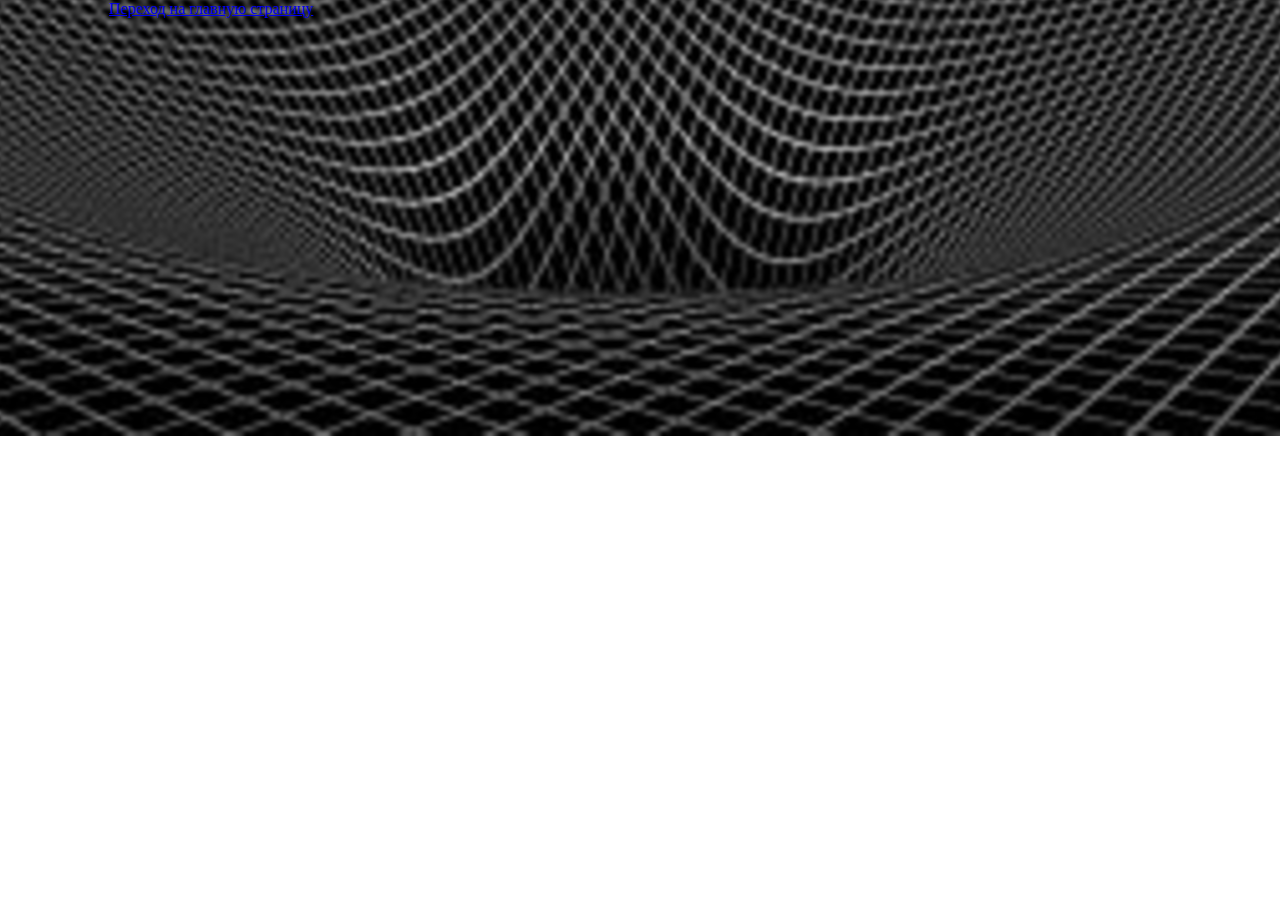
<file: c.html>
<!DOCTYPE html>
<html lang="en">
<head>
    <meta charset="UTF-8">
    <title>Document</title>
    <link rel="stylesheet" href="style.css">
</head>
<body>
   <a href="../Klochkov_2.4._itog/index.html">Переход на главную страницу</a> 
</body>
</html>
</file>
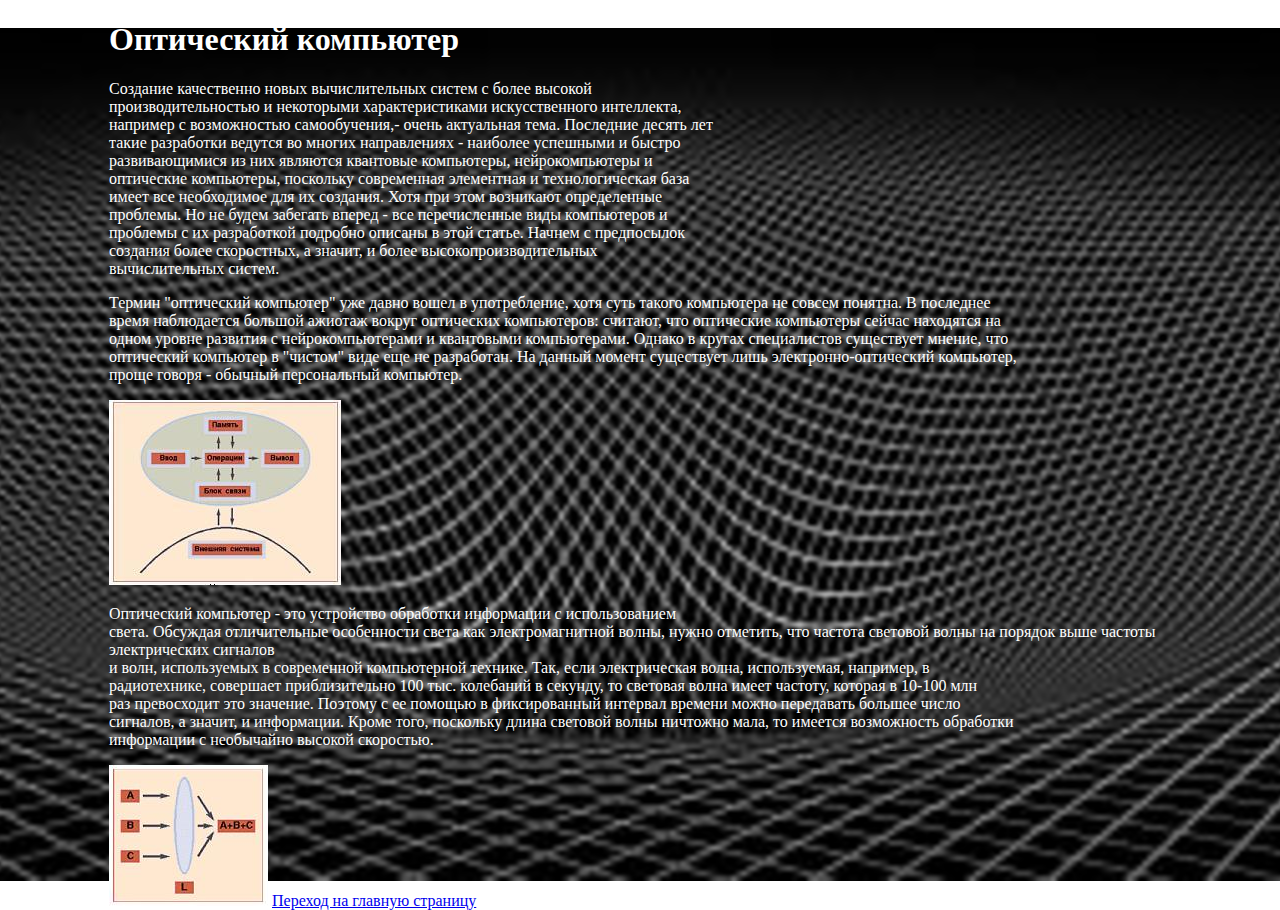
<file: gl.html>
<!DOCTYPE html>
<html lang="en">
<head>
    <meta charset="UTF-8">
    <title>Document</title>
    <link rel="stylesheet" href="style.css">
</head>

<body>
    <centre>
        <h1>Оптический компьютер</h1>
    </centre>

    <p>Создание качественно новых вычислительных систем с более высокой <br>производительностью и некоторыми характеристиками искусственного интеллекта, <br>например с возможностью самообучения,- очень актуальная тема. Последние десять лет<br>такие разработки ведутся во многих направлениях - наиболее успешными и быстро <br>развивающимися из них являются квантовые компьютеры, нейрокомпьютеры и <br>оптические компьютеры, поскольку современная элементная и технологическая база <br>имеет все необходимое для их создания. Хотя при этом возникают определенные <br>проблемы. Но не будем забегать вперед - все перечисленные виды компьютеров и <br>проблемы с их разработкой подробно описаны в этой статье. Начнем с предпосылок <br>создания более скоростных, а значит, и более высокопроизводительных <br>вычислительных систем.</p>


    <p>Термин "оптический компьютер" уже давно вошел в употребление, хотя суть такого компьютера не совсем понятна. В последнее <br>время наблюдается большой ажиотаж вокруг оптических компьютеров: считают, что оптические компьютеры сейчас находятся на <br>одном уровне развития с нейрокомпьютерами и квантовыми компьютерами. Однако в кругах специалистов существует мнение, что <br>оптический компьютер в "чистом" виде еще не разработан. На данный момент существует лишь электронно-оптический компьютер, <br>проще говоря - обычный персональный компьютер.</p>

    <centre><img src="ris1.png"></centre>

    <p>Оптический компьютер - это устройство обработки информации с использованием <br>света. Обсуждая отличительные особенности света как электромагнитной волны, нужно отметить, что частота световой волны на порядок выше частоты электрических сигналов <br>и волн, используемых в современной компьютерной технике. Так, если электрическая волна, используемая, например, в <br>радиотехнике, совершает приблизительно 100 тыс. колебаний в секунду, то световая волна имеет частоту, которая в 10-100 млн <br>раз превосходит это значение. Поэтому с ее помощью в фиксированный интервал времени можно передавать большее число <br>сигналов, а значит, и информации. Кроме того, поскольку длина световой волны ничтожно мала, то имеется возможность обработки <br>информации с необычайно высокой скоростью.</p>

    <centre><img src="ris2.png"></centre>

<a href="../Klochkov_2.4._itog/index.html">Переход на главную страницу</a>
</body></html>
</file>
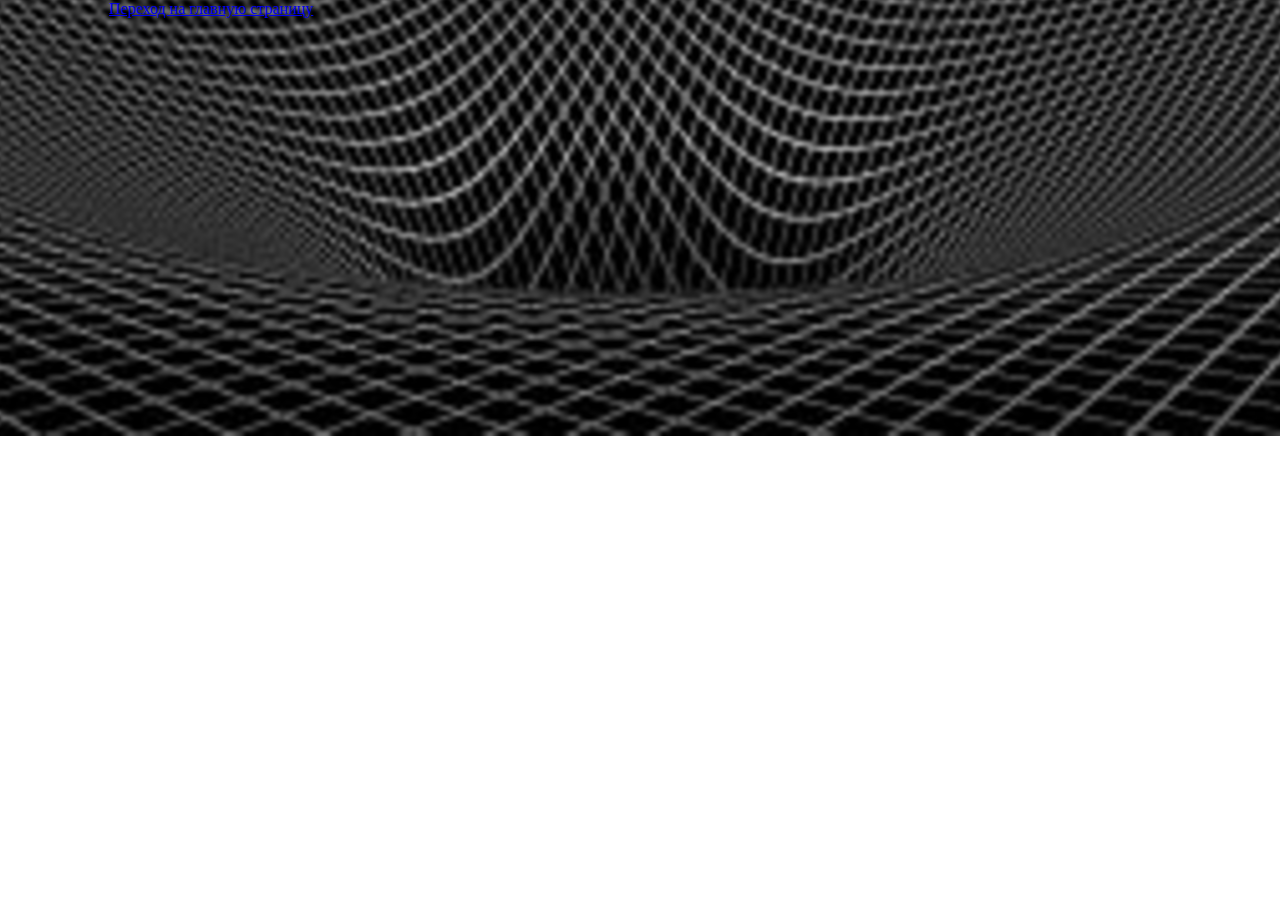
<file: k.html>
<!DOCTYPE html>
<html lang="en">
<head>
    <meta charset="UTF-8">
    <title>Document</title>
    <link rel="stylesheet" href="style.css">
</head>
<body>
    <a href="../Klochkov_2.4._itog/index.html">Переход на главную страницу</a> 
</body>
</html>
</file>
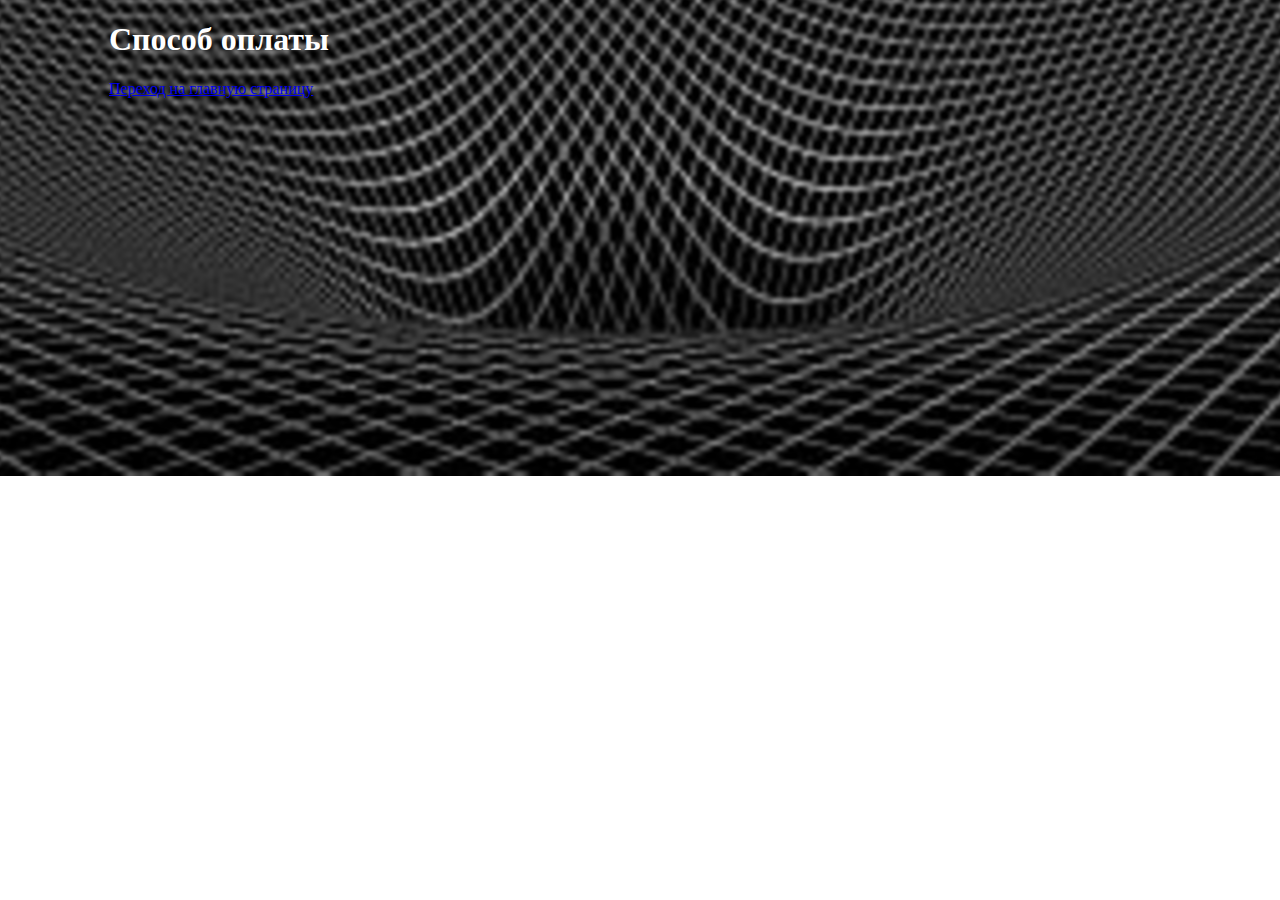
<file: zakazat.html>
<!DOCTYPE html>
    <html lang="en">
    <head>
        <meta charset="UTF-8">
        <title>Document</title>
        <link rel="stylesheet" href="style.css">
    </head>
    <body>
       <h1>Способ оплаты</h1>
       <a href="../Klochkov_2.4._itog/index.html">Переход на главную страницу</a> 
    </body>
    </html>
</file>
<file: style.css>
body {
    max-width: 1062px;
    width: 100%;
    margin: auto;
    background: url("logo%20(2)%20(2).png") no-repeat center;
    height: 100%;
    color: #fff;
}

.header {
    display: flex;
    justify-content: space-around;
    margin-top: 24px;
    margin-bottom: 200px;
}

.menu-list {
    display: flex;
    list-style-type: none;
}

.menu-item:not(:last-child) {
    margin-right: 63px;
}

.menu-item a {
    text-decoration: none;
    color: white;
}

.active {
    font-weight: bold;
}





.main-text {
    font-weight: 500;
    font-size: 53px;
    line-height: 62px;
}

.quote {
    font-weight: 400;
    font-size: 18px;
    line-height: 21px;
    margin-left: 0;
    opacity: 0.7;
}

.button-order {
    all: unset;
    padding: 22px 55px;
    background: #6495ED;
    border-radius: 5px;
    color: #fff;
    font-weight: 500;
    font-size: 16px;
    line-height: 19px;
}
</file>
